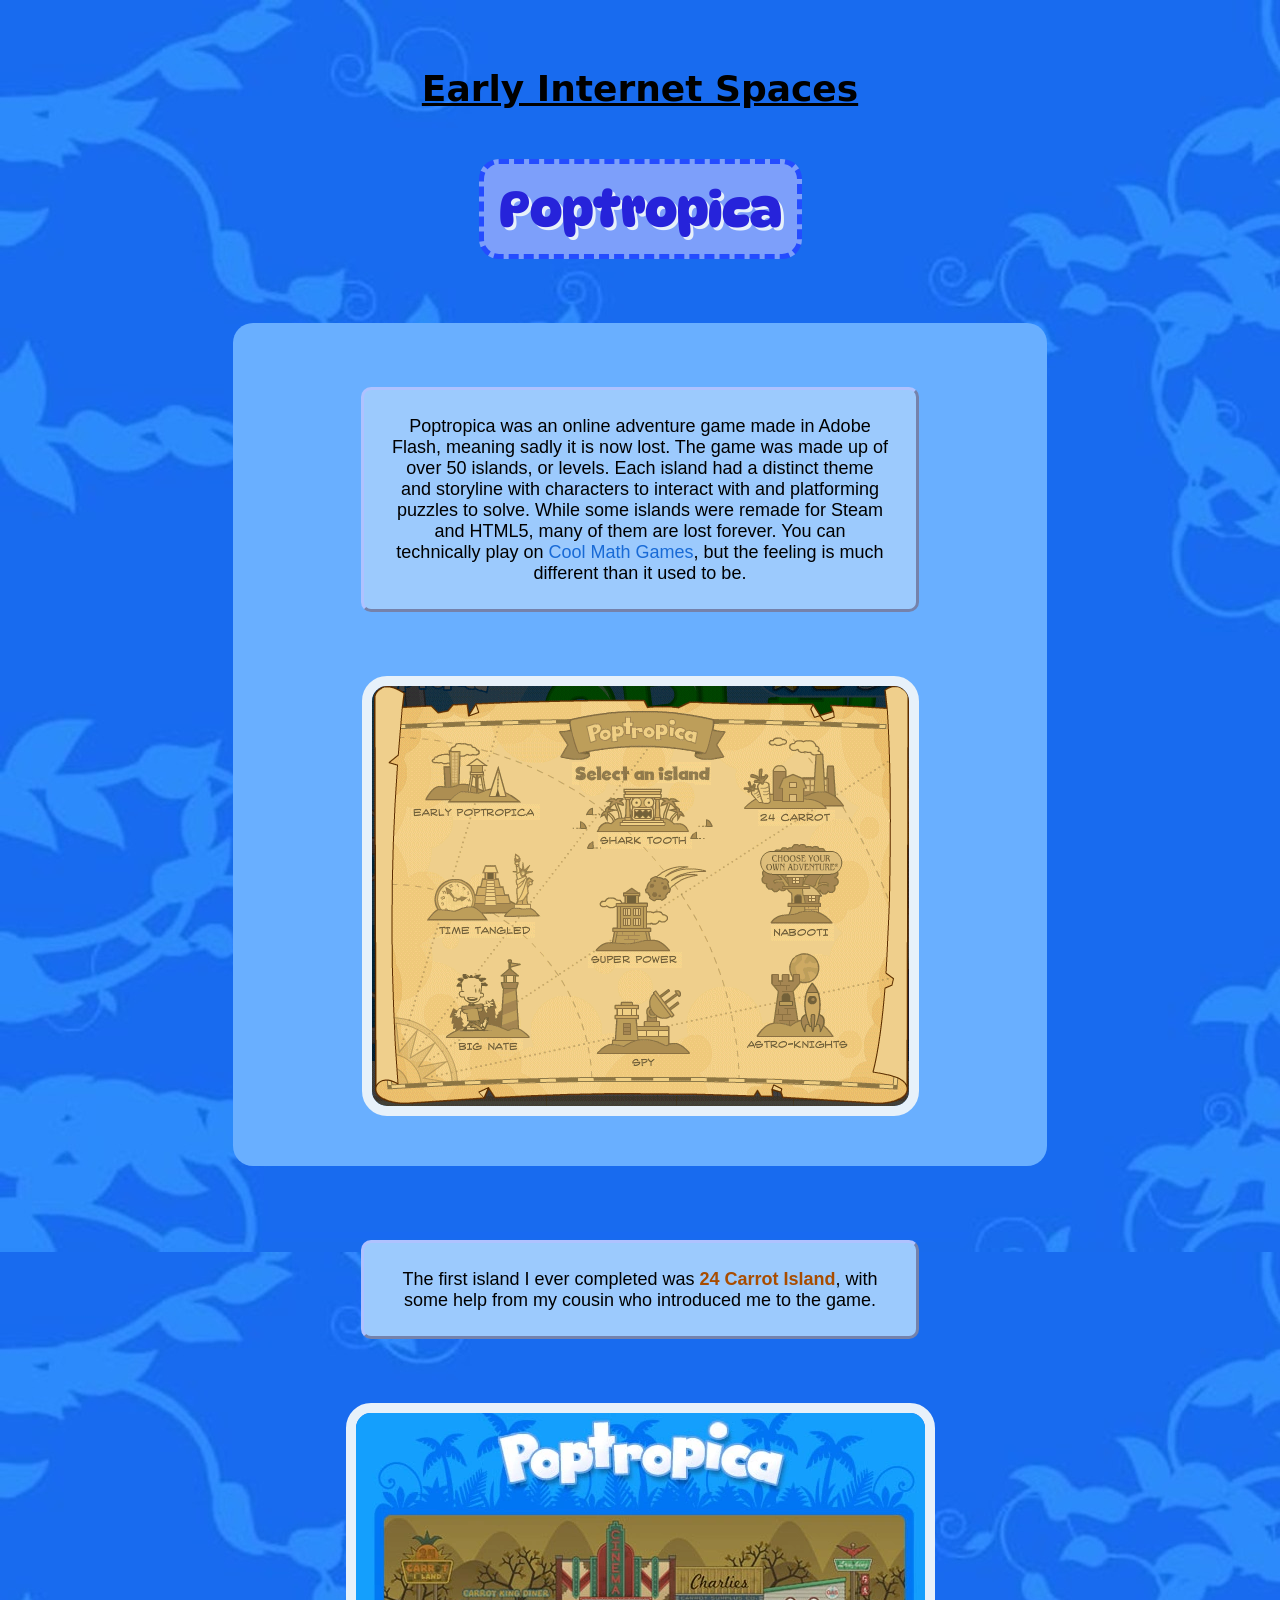
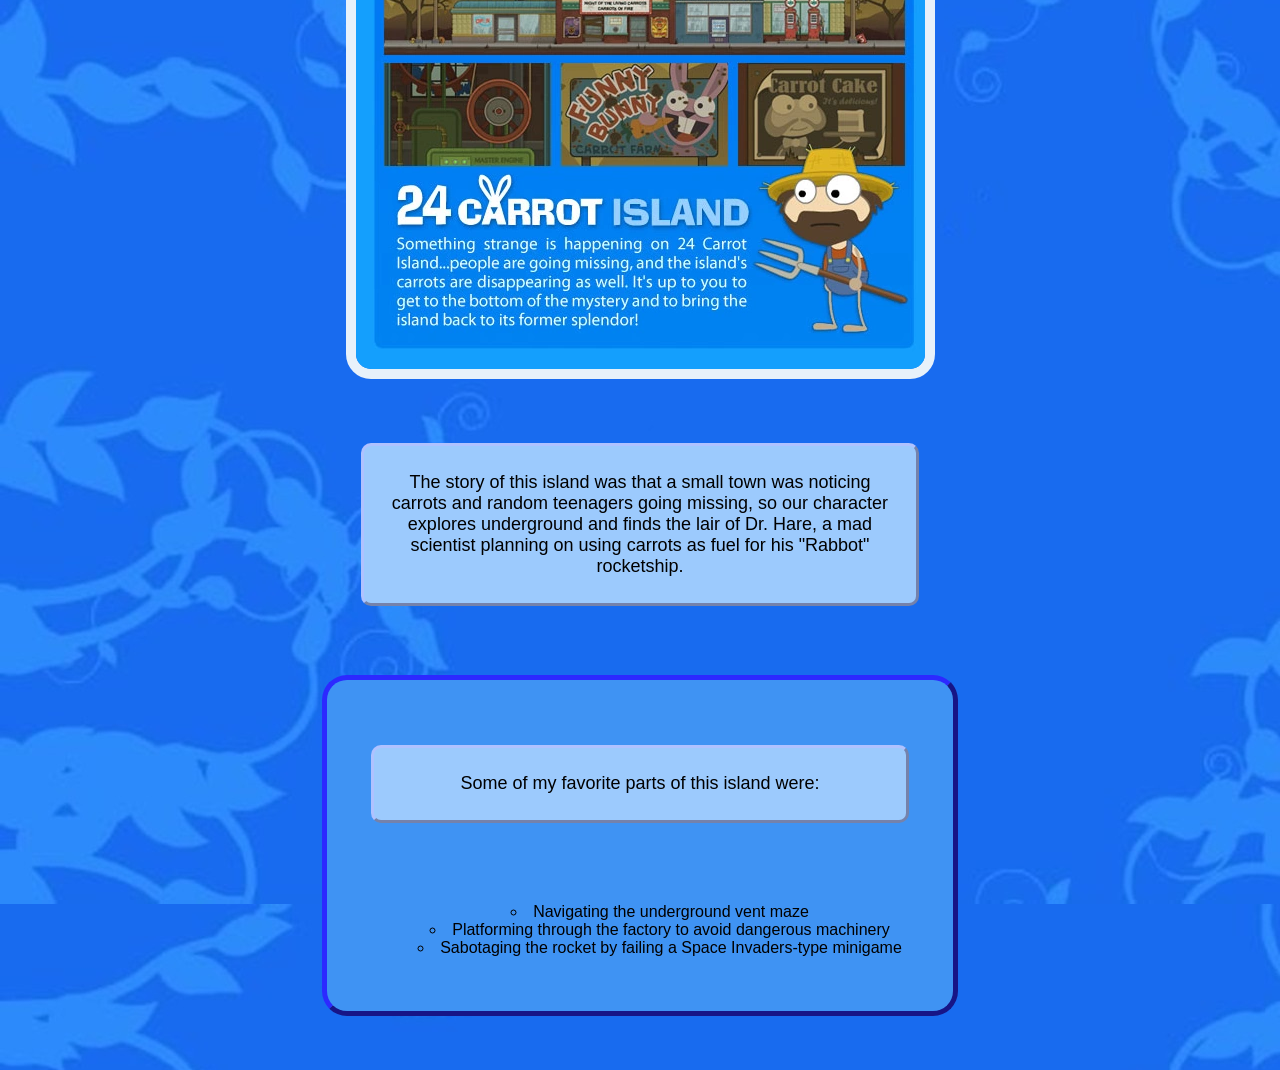
<file: index.html>
<!DOCTYPE html>
 <html lang="en">
 <head>
    <meta charset="UTF-8">
    <meta name="viewport" content="width=device-width, initial-scale=1.0">
    <title>Document</title>
    <link rel="stylesheet" type= "text/css" href="style.css">
    <link href="https://fonts.googleapis.com/css2?family=DynaPuff:wght@400..700&family=Special+Gothic+Expanded+One&display=swap" rel="stylesheet">
 </head>
 <body>
    <h1 class="title">Early Internet Spaces</h1>
    <h1 class="game">Poptropica</h1>
    <div class = "pop"><p> Poptropica was an online adventure game made in Adobe Flash, meaning sadly it is now lost. 
      The game was made up of over 50 islands, or levels. Each island had a distinct theme and storyline with 
      characters to interact with and platforming puzzles to solve. While some islands were remade for Steam 
      and HTML5, many of them are lost forever. You can technically play on <a href="coolmathgames.com"> Cool 
      Math Games</a>, but the feeling is much different than it used to be. </p>
      <img src="assets/images/poptropica-map.png"></div>
    <p>The first island I ever completed was <span>24 Carrot Island</span>, with some help from my cousin who introduced
      me to the game. </p>
      <img src="assets/images/24_carrot_island.webp">
    <p>The story of this island was that a small town was noticing carrots and random teenagers going missing, 
      so our character explores underground and finds the lair of Dr. Hare, a mad scientist planning on 
      using carrots as fuel for his "Rabbot" rocketship.</p> 
      <div class="fav"><p>Some of my favorite parts of this island were:</p>
      <ul> <li>Navigating the underground vent maze</li> <li>Platforming through the factory to avoid
      dangerous machinery</li><li>Sabotaging the rocket by failing a Space Invaders-type minigame</li></ul></div>
 </body>
 </html>
</file>
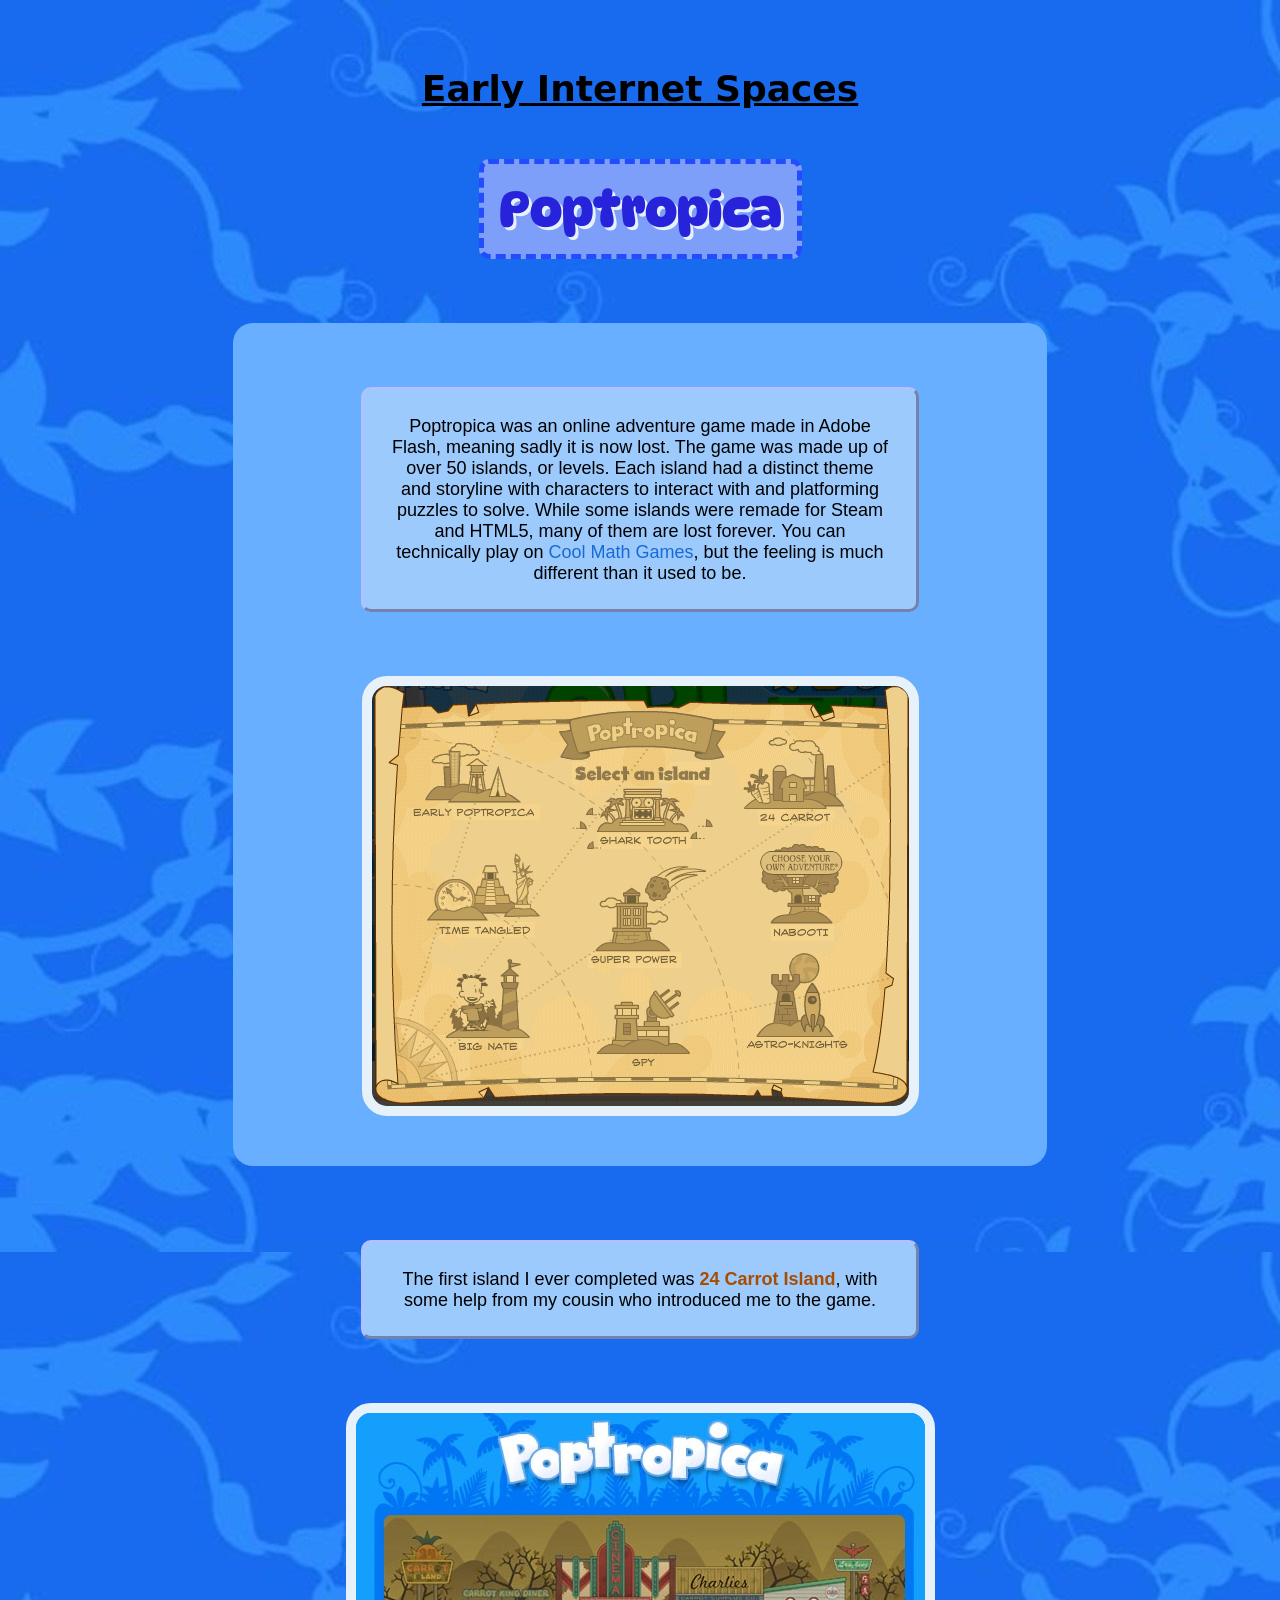
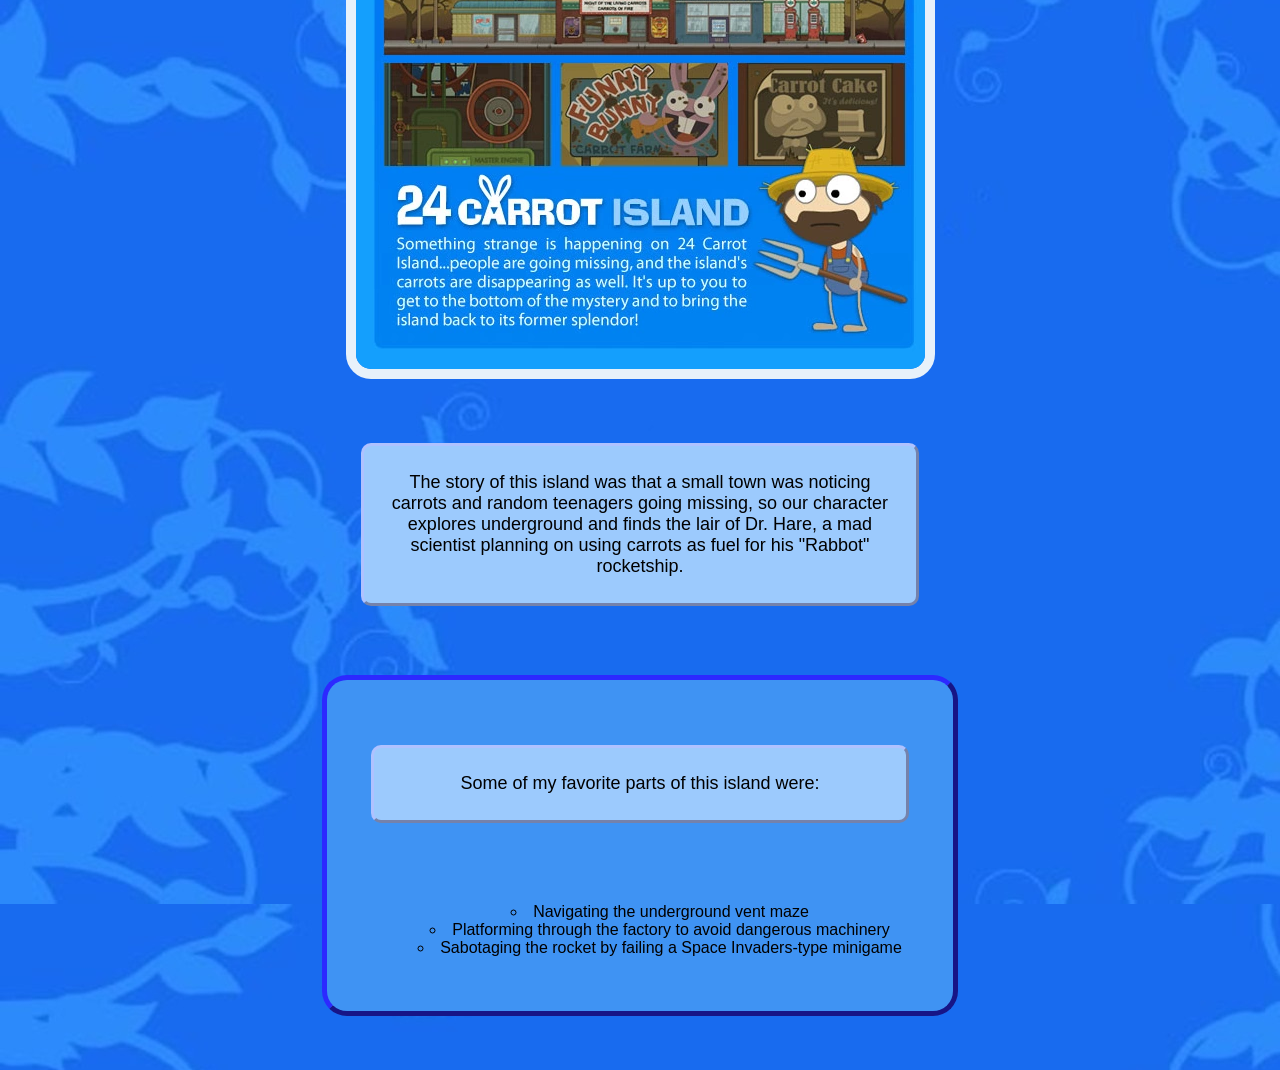
<file: html/index.html>
<!DOCTYPE html>
 <html lang="en">
 <head>
    <meta charset="UTF-8">
    <meta name="viewport" content="width=device-width, initial-scale=1.0">
    <title>Document</title>
    <link rel="stylesheet" type="text/css" href="../css/style.css">
    <link href="https://fonts.googleapis.com/css2?family=DynaPuff:wght@400..700&family=Special+Gothic+Expanded+One&display=swap" rel="stylesheet">
 </head>
 <body>
    <h1 class="title">Early Internet Spaces</h1>
    <h1 class="game">Poptropica</h1>
    <div class = "pop"><p> Poptropica was an online adventure game made in Adobe Flash, meaning sadly it is now lost. 
      The game was made up of over 50 islands, or levels. Each island had a distinct theme and storyline with 
      characters to interact with and platforming puzzles to solve. While some islands were remade for Steam 
      and HTML5, many of them are lost forever. You can technically play on <a href="coolmathgames.com"> Cool 
      Math Games</a>, but the feeling is much different than it used to be. </p>
      <img src="../assets/images/poptropica-map.png"></div>
    <p>The first island I ever completed was <span>24 Carrot Island</span>, with some help from my cousin who introduced
      me to the game. </p>
      <img src="../assets/images/24_carrot_island.webp">
    <p>The story of this island was that a small town was noticing carrots and random teenagers going missing, 
      so our character explores underground and finds the lair of Dr. Hare, a mad scientist planning on 
      using carrots as fuel for his "Rabbot" rocketship.</p> 
      <div class="fav"><p>Some of my favorite parts of this island were:</p>
      <ul> <li>Navigating the underground vent maze</li> <li>Platforming through the factory to avoid
      dangerous machinery</li><li>Sabotaging the rocket by failing a Space Invaders-type minigame</li></ul></div>
 </body>
 </html>
</file>
<file: style.css>
head{
    box-sizing: border-box; 
    margin: 0;
    padding: 0;
}

body {
    background-image: url(/assets/images/loadingscreen.jpg); 
    background-repeat: repeat;
    display: flex;
    flex-direction: column;
    justify-content: flex-start; 
    align-items: center; 
    min-height: 100vh; 
    font-family: 'Arial', sans-serif;
    padding: 20px; 
}

.title {
    text-align: center;
    color: rgb(0, 0, 0);
    font-family: "Calibri", system-ui;
    margin-top: 40px;
    margin-bottom: 50px;
    text-decoration-line: underline;
    font-size: 36px; /
}

.game {
    text-align: center;
    font-family: "DynaPuff";
    font-size: 50px;
    color: rgb(38, 35, 218);
    text-shadow: 3px 3px rgb(231, 241, 250);
    padding: 15px;
    background-color: rgb(125, 159, 250);
    border-radius: 20px;
    border: 5px dashed #244cff;
    margin: auto;
}

img {
    display: block;
    margin: auto;
    border: 10px solid rgb(231, 241, 250);
    border-radius: 25px;
}

p {
    font-family: 'Trebuchet MS', 'Lucida Sans Unicode', 'Lucida Grande', 'Lucida Sans', Arial, sans-serif;
    background-color: rgb(156, 202, 253);
    margin: 5vw 10vw; 
    padding: 2vw;
    border: 3px outset rgb(175, 194, 255);
    border-radius: 10px;
    text-align: center;
    width: 80%;  
    max-width: 500px;
    font-size: 18px;
}

.pop {
    display: block;
    background-color: rgb(105, 175, 255);
    margin: 5vw 5vw; 
    margin-bottom: 10px;
    padding-bottom: 50px;
    border-radius: 20px;
    text-align: center;
}

ul {
    font-family: 'Trebuchet MS', 'Lucida Sans Unicode', 'Lucida Grande', 'Lucida Sans', Arial, sans-serif;
    text-align: center;
    list-style-type: circle;
    list-style-position: inside;
}

a {
    color: rgb(24, 106, 214);
    text-align: center;
    font-size: 18px; 
    text-decoration: none; 
}

.fav {
    width: 80%;  
    max-width: 600px;
    margin: 2vw auto; 
    margin-top: 5px;
    background-color: rgb(63, 147, 243);
    border-radius: 25px;
    border: 5px outset rgb(38, 35, 218);
    padding: 1vw;
    padding-top: 1px;
    padding-bottom: 3vw;
    text-align: center;
    display: flex;  
    flex-direction: column;  
    justify-content: center;  
    align-items: center;  
}

span {
    color: rgb(168, 76, 0);
    font-weight: 800;
}
</file>
<file: css/style.css>
head{
    box-sizing: border-box; 
    margin: 0;
    padding: 0;
}

body {
    background-image: url(../assets/images/loadingscreen.jpg); 
    background-repeat: repeat;
    display: flex;
    flex-direction: column;
    justify-content: flex-start; 
    align-items: center; 
    min-height: 100vh; 
    font-family: 'Arial', sans-serif;
    padding: 20px; 
}

.title {
    text-align: center;
    color: rgb(0, 0, 0);
    font-family: "Calibri", system-ui;
    margin-top: 40px;
    margin-bottom: 50px;
    text-decoration-line: underline;
    font-size: 36px; /
}

.game {
    text-align: center;
    font-family: "DynaPuff";
    font-size: 50px;
    color: rgb(38, 35, 218);
    text-shadow: 3px 3px rgb(231, 241, 250);
    padding: 15px;
    background-color: rgb(125, 159, 250);
    border-radius: 10px;
    border: 5px dashed #244cff;
    margin: auto;
}

img {
    display: block;
    margin: auto;
    border: 10px solid rgb(231, 241, 250);
    border-radius: 25px;
}

p {
    font-family: 'Trebuchet MS', 'Lucida Sans Unicode', 'Lucida Grande', 'Lucida Sans', Arial, sans-serif;
    background-color: rgb(156, 202, 253);
    margin: 5vw 10vw; 
    padding: 2vw;
    border: 3px outset rgb(175, 194, 255);
    border-radius: 10px;
    text-align: center;
    width: 80%;  
    max-width: 500px;
    font-size: 18px;
}

.pop {
    display: block;
    background-color: rgb(105, 175, 255);
    margin: 5vw 5vw; 
    margin-bottom: 10px;
    padding-bottom: 50px;
    border-radius: 20px;
    text-align: center;
}

ul {
    font-family: 'Trebuchet MS', 'Lucida Sans Unicode', 'Lucida Grande', 'Lucida Sans', Arial, sans-serif;
    text-align: center;
    list-style-type: circle;
    list-style-position: inside;
}

a {
    color: rgb(24, 106, 214);
    text-align: center;
    font-size: 18px; 
    text-decoration: none; 
}

.fav {
    width: 80%;  
    max-width: 600px;
    margin: 2vw auto; 
    margin-top: 5px;
    background-color: rgb(63, 147, 243);
    border-radius: 25px;
    border: 5px outset rgb(38, 35, 218);
    padding: 1vw;
    padding-top: 1px;
    padding-bottom: 3vw;
    text-align: center;
    display: flex;  
    flex-direction: column;  
    justify-content: center;  
    align-items: center;  
}

span {
    color: rgb(168, 76, 0);
    font-weight: 800;
}
</file>
